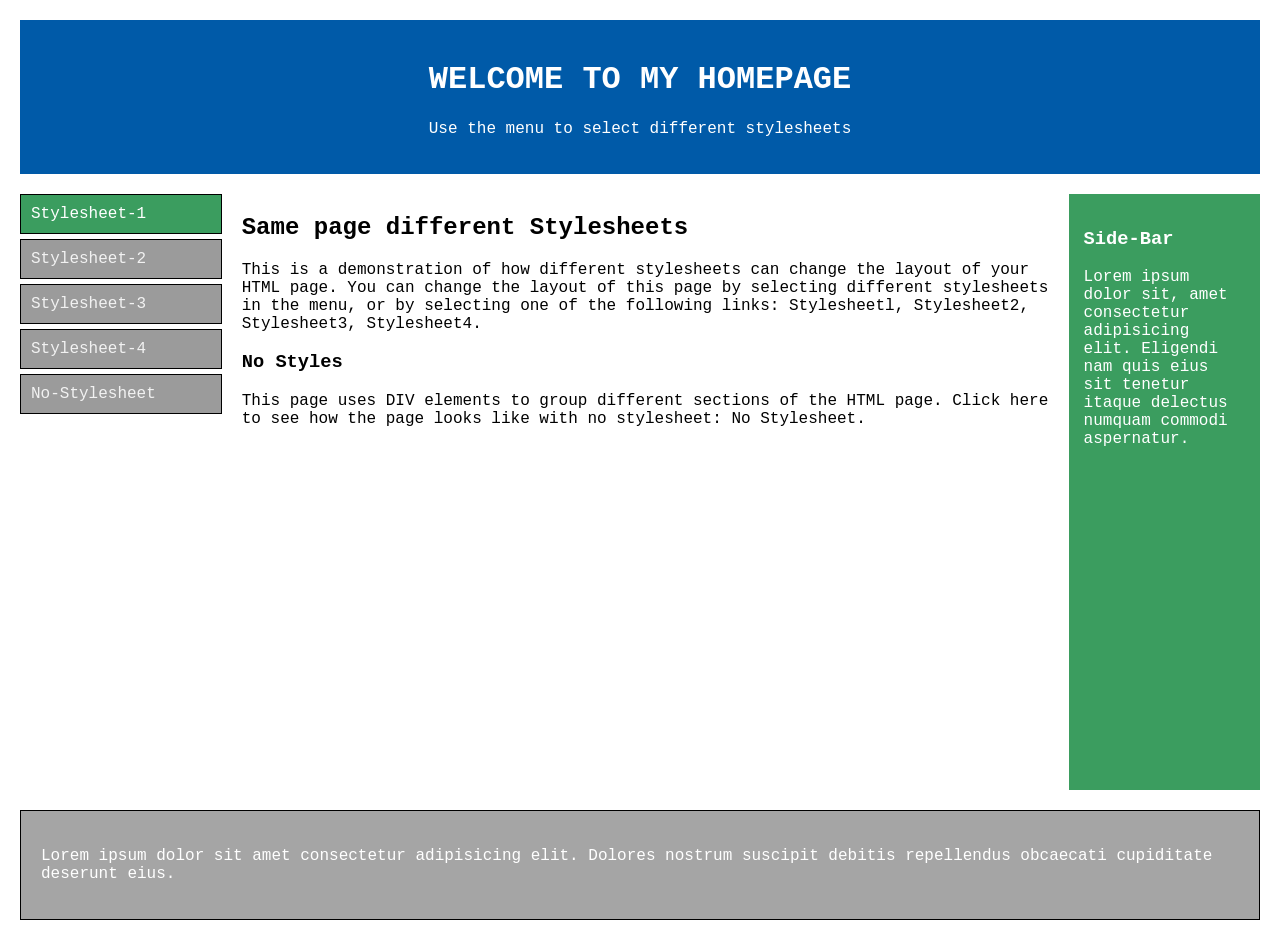
<file: index.html>
<!DOCTYPE html>
<html lang="en">
<head>
    <meta charset="UTF-8">
    <meta name="viewport" content="width=device-width, initial-scale=1.0">
    <title>stylesheet1</title>
<link rel="stylesheet" href="index.css">
</head>
<body>

    <div id="heading">
        <h1>WELCOME TO MY HOMEPAGE</h1>
        <p>Use the menu to select different stylesheets</p>
    </div>

    <div class="container">
        <div id="menu">
            <ul>
                <a href="index.html" class="s1"><li>Stylesheet-1</li></a>
                <a href="stylesheet2.html"><li>Stylesheet-2</li></a>
                <a href="stylesheet3.html"><li>Stylesheet-3</li></a>
                <a href="stylesheet4.html"><li>Stylesheet-4</li></a>
                <a href="nostyle.html.html"><li>No-Stylesheet</li></a>
            </ul>
        </div>
        
        <div id="middle">
            <h2>Same page different Stylesheets</h2>
            <p>This is a demonstration of how different stylesheets can change the layout of your HTML page. You can change the layout of this page by selecting different stylesheets in the menu, or by selecting one of the following links: Stylesheetl, Stylesheet2, Stylesheet3, Stylesheet4.</p>
            <h3>No Styles</h3>
            <p>This page uses DIV elements to group different sections of the HTML page. Click here to see how the page looks like with no stylesheet: No Stylesheet.</p>
        </div>

        <div id="side">
            <h3>Side-Bar</h3>
            <p>Lorem ipsum dolor sit, amet consectetur adipisicing elit. Eligendi nam quis eius sit tenetur itaque delectus numquam commodi aspernatur.</p>
        </div>
    </div>

    <footer>
        <p>Lorem ipsum dolor sit amet consectetur adipisicing elit. Dolores nostrum suscipit debitis repellendus obcaecati cupiditate deserunt eius.</p>
    </footer>

</body>
</html>
</file>
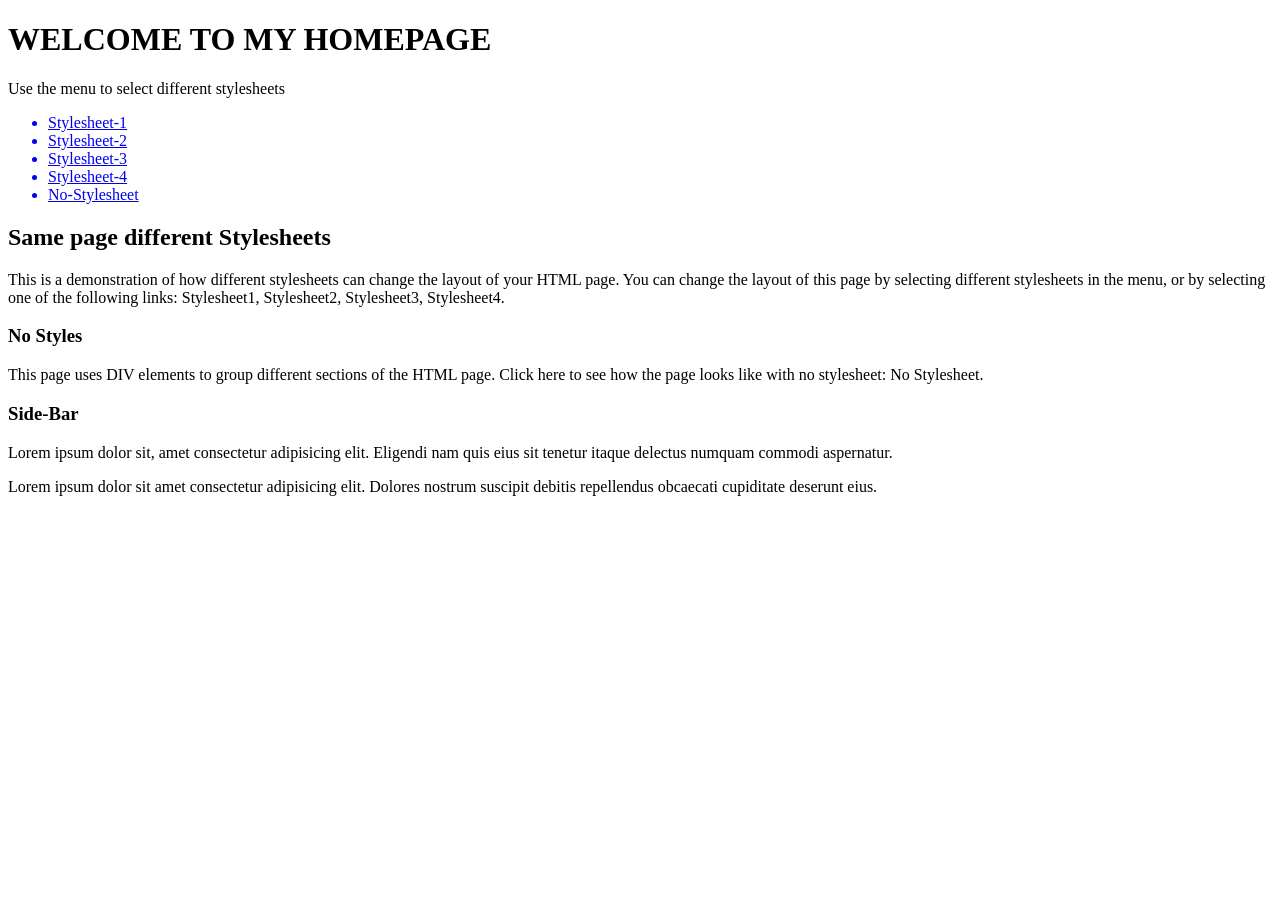
<file: nostyle.html.html>
<!DOCTYPE html>
<html lang="en">
<head>
    <meta charset="UTF-8">
    <meta name="viewport" content="width=device-width, initial-scale=1.0">
    <title>No Style</title>
</head>
<body>

    <div id="heading">
        <h1>WELCOME TO MY HOMEPAGE</h1>
        <p>Use the menu to select different stylesheets</p>
    </div>

    <div class="container">
        <div id="menu">
            <ul>
                <a href="index.html"><li>Stylesheet-1</li></a>
                <a href="stylesheet2.html"><li>Stylesheet-2</li></a>
                <a href="stylesheet3.html"><li>Stylesheet-3</li></a>
                <a href="stylesheet4.html"><li>Stylesheet-4</li></a>
                <a href="nostyle.html.html"><li>No-Stylesheet</li></a>
            </ul>
        </div>
        
        <div id="middle">
            <h2>Same page different Stylesheets</h2>
            <p>This is a demonstration of how different stylesheets can change the layout of your HTML page. You can change the layout of this page by selecting different stylesheets in the menu, or by selecting one of the following links: Stylesheet1, Stylesheet2, Stylesheet3, Stylesheet4.</p>
            <h3>No Styles</h3>
            <p>This page uses DIV elements to group different sections of the HTML page. Click here to see how the page looks like with no stylesheet: No Stylesheet.</p>
        </div>

        <div id="side">
            <h3>Side-Bar</h3>
            <p>Lorem ipsum dolor sit, amet consectetur adipisicing elit. Eligendi nam quis eius sit tenetur itaque delectus numquam commodi aspernatur.</p>
        </div>
    </div>

    <footer>
        <p>Lorem ipsum dolor sit amet consectetur adipisicing elit. Dolores nostrum suscipit debitis repellendus obcaecati cupiditate deserunt eius.</p>
    </footer>

</body>
</html>
</file>
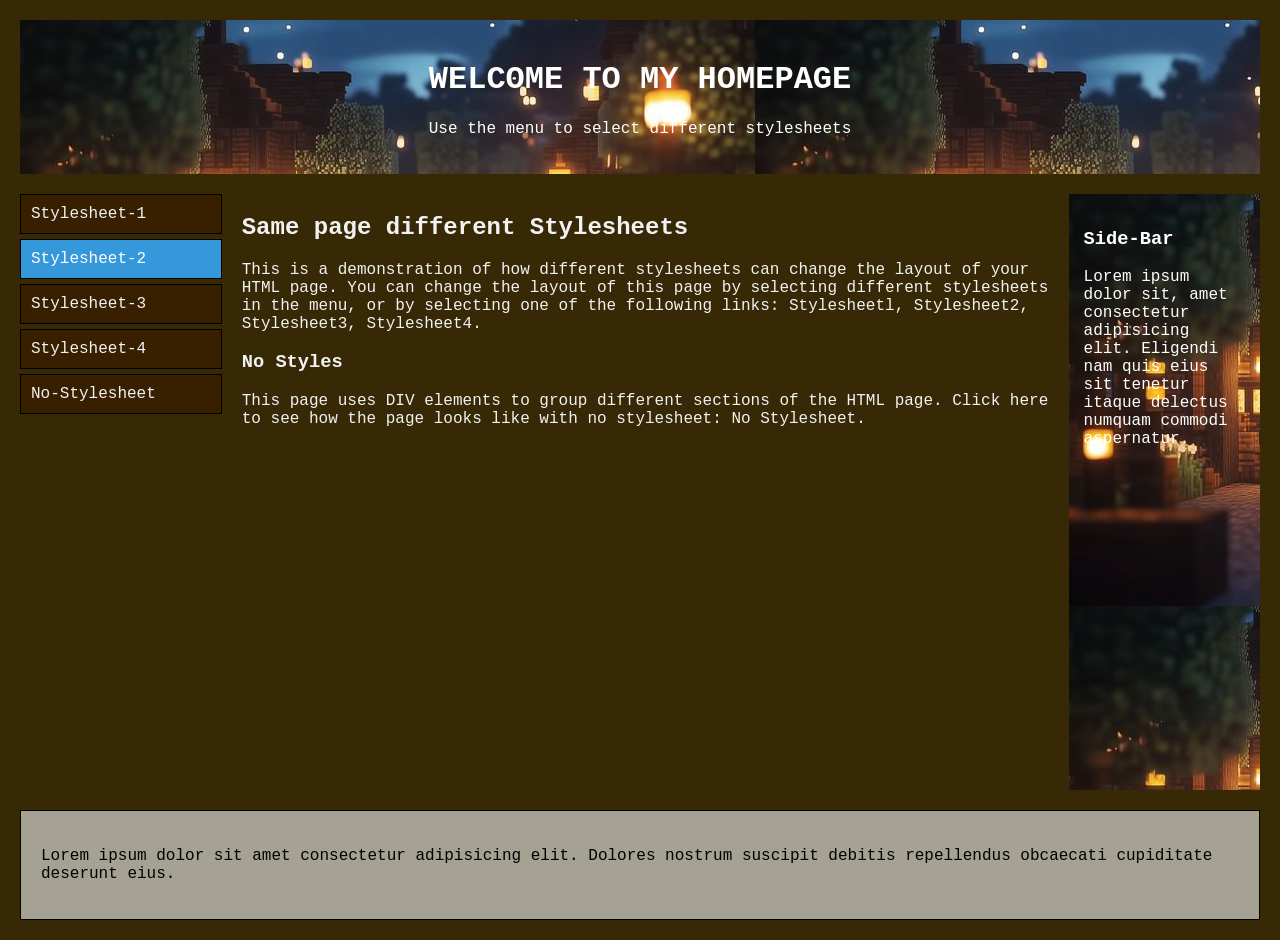
<file: stylesheet2.html>
<!DOCTYPE html>
<html lang="en">
<head>
    <meta charset="UTF-8">
    <meta name="viewport" content="width=device-width, initial-scale=1.0">
    <title>stylesheet2</title>
<link rel="stylesheet" href="stylesheet2.css">
</head>
<body>

    <div id="heading">
        <h1>WELCOME TO MY HOMEPAGE</h1>
        <p>Use the menu to select different stylesheets</p>
    </div>

    <div class="container">
        <div id="menu">
            <ul>
                <a href="index.html" class="s1"><li>Stylesheet-1</li></a>
                <a href="stylesheet2.html" class="s2"><li>Stylesheet-2</li></a>
                <a href="stylesheet3.html"><li>Stylesheet-3</li></a>
                <a href="stylesheet4.html"><li>Stylesheet-4</li></a>
                <a href="nostyle.html.html"><li>No-Stylesheet</li></a>
            </ul>
        </div>
        
        <div id="middle">
            <h2>Same page different Stylesheets</h2>
            <p>This is a demonstration of how different stylesheets can change the layout of your HTML page. You can change the layout of this page by selecting different stylesheets in the menu, or by selecting one of the following links: Stylesheetl, Stylesheet2, Stylesheet3, Stylesheet4.</p>
            <h3>No Styles</h3>
            <p>This page uses DIV elements to group different sections of the HTML page. Click here to see how the page looks like with no stylesheet: No Stylesheet.</p>
        </div>

        <div id="side">
            <h3>Side-Bar</h3>
            <p>Lorem ipsum dolor sit, amet consectetur adipisicing elit. Eligendi nam quis eius sit tenetur itaque delectus numquam commodi aspernatur.</p>
        </div>
    </div>

    <footer>
        <p>Lorem ipsum dolor sit amet consectetur adipisicing elit. Dolores nostrum suscipit debitis repellendus obcaecati cupiditate deserunt eius.</p>
    </footer>

</body>
</html>
</file>
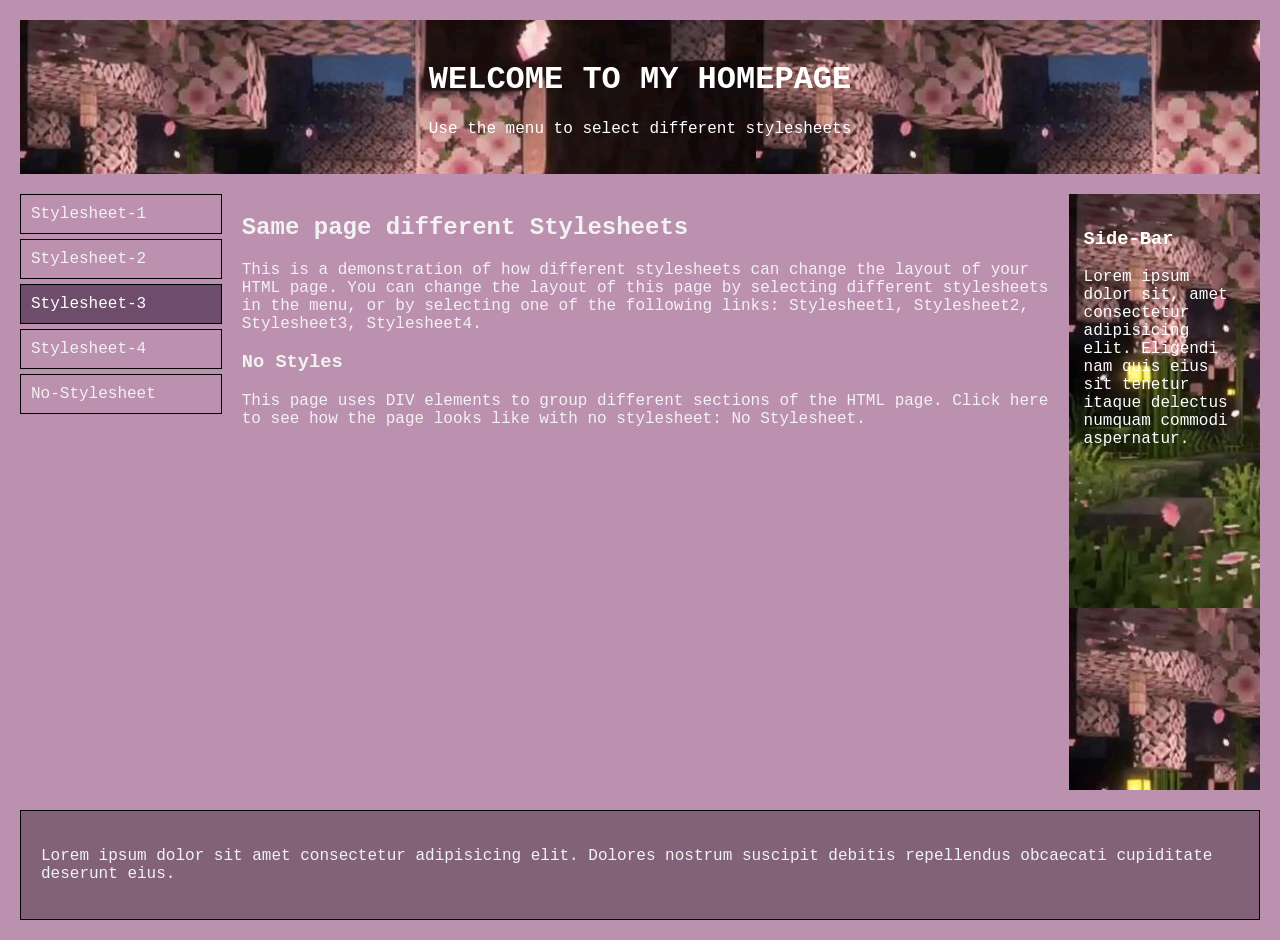
<file: stylesheet3.html>
<!DOCTYPE html>
<html lang="en">
<head>
    <meta charset="UTF-8">
    <meta name="viewport" content="width=device-width, initial-scale=1.0">
    <title>stylesheet3</title>
<link rel="stylesheet" href="stylesheet3.css">
</head>
<body>

    <div id="heading">
        <h1>WELCOME TO MY HOMEPAGE</h1>
        <p>Use the menu to select different stylesheets</p>
    </div>

    <div class="container">
        <div id="menu">
            <ul>
                <a href="index.html" class="s1"><li>Stylesheet-1</li></a>
                <a href="stylesheet2.html" class="s2"><li>Stylesheet-2</li></a>
                <a href=""class="s3"><li>Stylesheet-3</li></a>
                <a href="stylesheet4.html"><li>Stylesheet-4</li></a>
                <a href="nostyle.html.html"><li>No-Stylesheet</li></a>
            </ul>
        </div>
        
        <div id="middle">
            <h2>Same page different Stylesheets</h2>
            <p>This is a demonstration of how different stylesheets can change the layout of your HTML page. You can change the layout of this page by selecting different stylesheets in the menu, or by selecting one of the following links: Stylesheetl, Stylesheet2, Stylesheet3, Stylesheet4.</p>
            <h3>No Styles</h3>
            <p>This page uses DIV elements to group different sections of the HTML page. Click here to see how the page looks like with no stylesheet: No Stylesheet.</p>
        </div>

        <div id="side">
            <h3>Side-Bar</h3>
            <p>Lorem ipsum dolor sit, amet consectetur adipisicing elit. Eligendi nam quis eius sit tenetur itaque delectus numquam commodi aspernatur.</p>
        </div>
    </div>

    <footer>
        <p>Lorem ipsum dolor sit amet consectetur adipisicing elit. Dolores nostrum suscipit debitis repellendus obcaecati cupiditate deserunt eius.</p>
    </footer>

</body>
</html>
</file>
<file: index.css>
body {
            font-family:'Courier New', Courier, monospace;
            margin: 0;
            padding: 20px;
            display: flex;
            flex-direction: column;
            min-height: 100vh;
            color: #000000;

        }

        #heading {
            background-color: #005aa8;
            color: white;
            padding: 20px;
            width: 100%;
            box-sizing: border-box;
            text-align: center;
        }

        .container {
            display: flex;
            flex: 1; 
            gap: 20px;
            margin-top: 20px;
        }

        #menu { flex: 1; }
        #middle { flex: 4; }
        #side {
            flex: .8;
            background-color: #3b9d5f;
            color: white;
            padding: 15px;
        }

        #menu ul {
            list-style: none;
            padding: 0;
            margin: 0;
        }
        #menu li:hover{
            background-color: #3498db;
            color: #f2f2f2;
    
        }
        #menu a.s1 li {
            background-color:  #3b9d5f;
            color: #ffffff;
        }
        #menu li {
            background: #9b9b9b;
            margin-bottom: 5px;
            padding: 10px;
            border: 1px solid #000000;
            color: #f2f2f2;
        }

        #menu a { text-decoration: none; color: black; }

        @media (max-width: 900px) {
            .container {
                flex-wrap: wrap;
            }

        #menu { flex: 1; } 
        #middle { flex: 3; }

        #side {
            flex: 100%;     
            margin-top: 20px;
        }
    }

        @media(max-width:600px){
            .container{
                flex-direction: column;
        
            }
            #menu, #middle{
                width: 100%;
            }
        }

        footer {
            background-color: #a5a5a5;
            border: 1px solid #000000;
            color: #ffffff;
            padding: 20px;
            margin-top: 20px;
            width: 100%;
            box-sizing: border-box;
        }
</file>
<file: stylesheet2.css>
body {
            font-family:'Courier New', Courier, monospace;
            margin: 0;
            padding: 20px;
            display: flex;
            flex-direction: column;
            min-height: 100vh;
            background-color: rgb(55, 41, 5);
            color: #f2f2f2;

        }

        #heading {
            background-color: #00a86b;
            color: white;
            padding: 20px;
            width: 100%;
            box-sizing: border-box;
            text-align: center;
            background: url(header.jpg);
        }

        .container {
            display: flex;
            flex: 1; 
            gap: 20px;
            margin-top: 20px;
        }

        #menu { flex: 1; }
        #middle { flex: 4; }
        #side {
            flex: .8;
            background: url(header.jpg);
            color: white;
            padding: 15px;
        }

        #menu ul {
            list-style: none;
            padding: 0;
            margin: 0;
        }
        #menu li:hover{
            background-color: #3498db;
            color: #f2f2f2;
    
        }
        #menu a.s2 li {
            background-color: #3498db;
            color: #ffffff;
        }
        #menu li {
            background: #381f00;
            margin-bottom: 5px;
            padding: 10px;
            border: 1px solid #000000;
            color: #f2f2f2;
        }

        #menu a { text-decoration: none; color: black; }

        @media (max-width: 900px) {
            .container {
                flex-wrap: wrap;
            }

        #menu { flex: 1; } 
        #middle { flex: 3; }

        #side {
            flex: 100%;     
            margin-top: 20px;
        }
    }

        @media(max-width:600px){
            .container{
                flex-direction: column;
        
            }
            #menu, #middle{
                width: 100%;
            }
        }

        footer {
            background-color: #a5a193;
            border: 1px solid #000000;
            color: #000000;
            padding: 20px;
            margin-top: 20px;
            width: 100%;
            box-sizing: border-box;
        }
</file>
<file: stylesheet3.css>
body {
            font-family:'Courier New', Courier, monospace;
            margin: 0;
            padding: 20px;
            display: flex;
            flex-direction: column;
            min-height: 100vh;
            background-color: rgb(188, 144, 175);
            color: #f2f2f2;

        }

        #heading {
            color: white;
            padding: 20px;
            width: 100%;
            box-sizing: border-box;
            text-align: center;
            background: url(header2.jpg);
        }

        .container {
            display: flex;
            flex: 1; 
            gap: 20px;
            margin-top: 20px;
        }

        #menu { flex: 1; }
        #middle { flex: 4; }
        #side {
            flex: .8;
            background: url(header2.jpg);
            color: white;
            padding: 15px;
        }

        #menu ul {
            list-style: none;
            padding: 0;
            margin: 0;
        }
        #menu li:hover{
            background-color: #6d4d6b;
            color: #f2f2f2;
    
        }
        #menu a.s3 li {
            background-color: #6d4d6b;
            color: #ffffff;
        }
        #menu li {
            margin-bottom: 5px;
            padding: 10px;
            border: 1px solid #000000;
            color: #f2f2f2;
        }

        #menu a { text-decoration: none; color: black; }

        @media (max-width: 900px) {
            .container {
                flex-wrap: wrap;
            }

        #menu { flex: 1; } 
        #middle { flex: 3; }

        #side {
            flex: 100%;     
            margin-top: 20px;
        }
    }

        @media(max-width:600px){
            .container{
                flex-direction: column;
        
            }
            #menu, #middle{
                width: 100%;
            }
        }

        footer {
            background-color: #816279;
            border: 1px solid #000000;
            padding: 20px;
            margin-top: 20px;
            width: 100%;
            box-sizing: border-box;
        }
</file>
